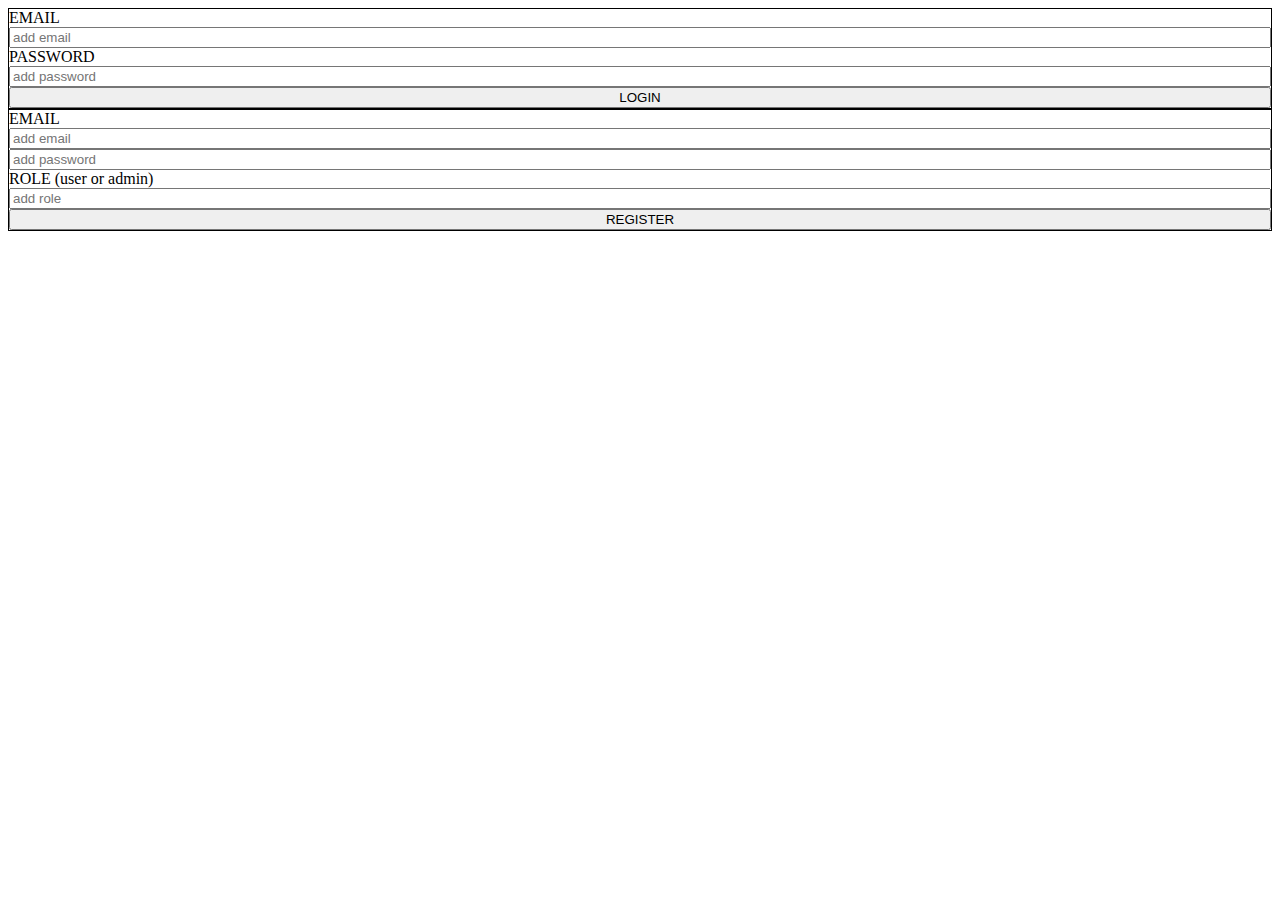
<file: front/index.html>
<!DOCTYPE html>
<html lang="en">
<head>
    <meta charset="UTF-8">
    <meta http-equiv="X-UA-Compatible" content="IE=edge">
    <meta name="viewport" content="width=device-width, initial-scale=1.0">
    <script src="./index.js" defer></script>
    <link rel="stylesheet" href="./styles.css">
    <title>Document</title>
</head>
<body>
    <form class="b-loginform" autocomplete="off">
        <span>EMAIL</span>
        <input type="email" class="b-loginform__email" placeholder="add email" autocomplete="off">
        <span>PASSWORD</span>
        <input type="password" class="b-loginform__passwd" placeholder="add password" autocomplete="off">
        <input type="button" class="b-loginform__submit" value="LOGIN">
    </form>
    <form class="b-registerform" autocomplete="off">
        <span>EMAIL</span>
        <input type="email" class="b-registerform__email" placeholder="add email" autocomplete="off">
        <input type="password" class="b-registerform__passwd" placeholder="add password" autocomplete="off">
        <span>ROLE (user or admin)</span>
        <input type="text" class="b-registerform__role" placeholder="add role" autocomplete="off">
        <input type="button" class="b-registerform__submit" value="REGISTER">
    </form>

    
</body>
</html>
</file>
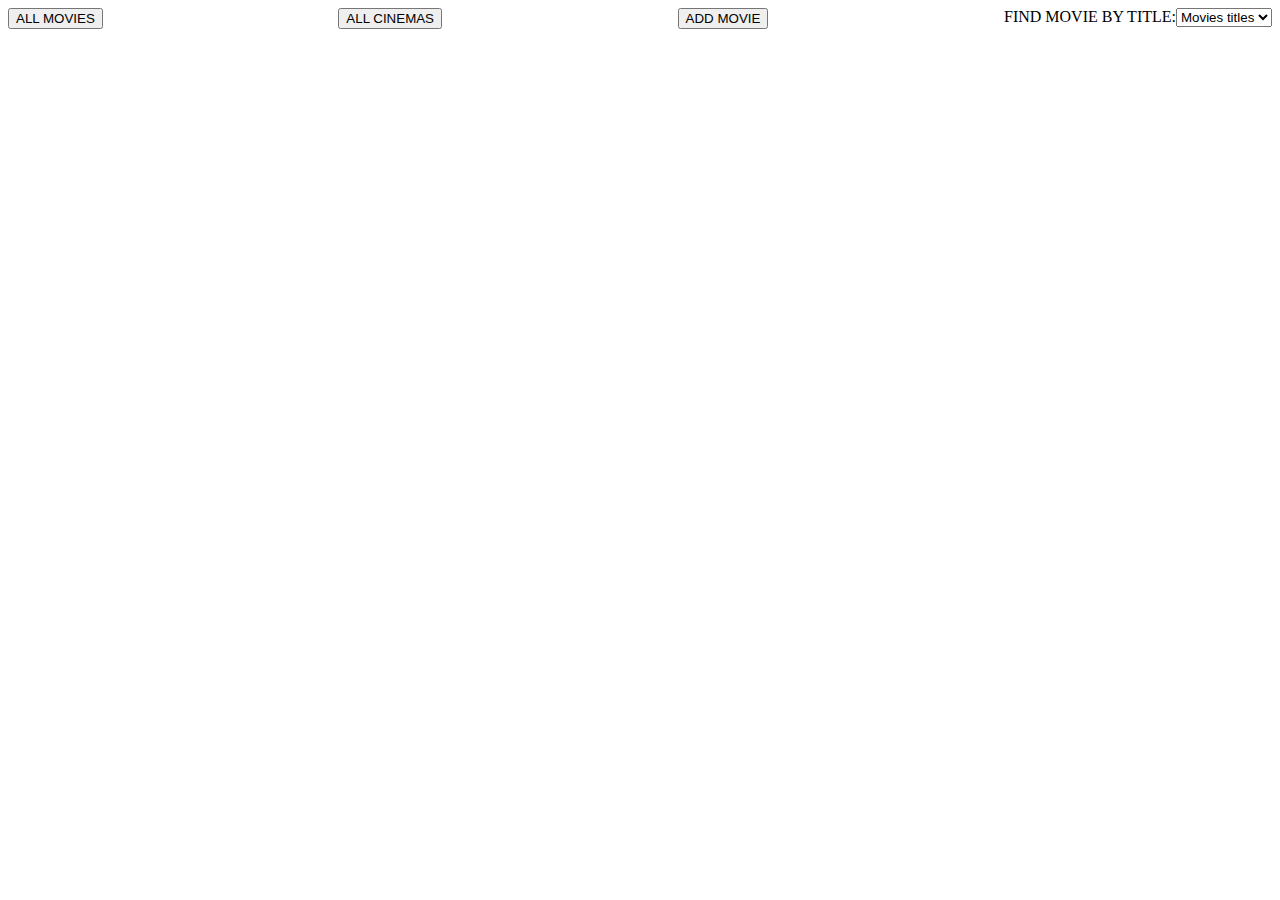
<file: front/sections.html>
<!DOCTYPE html>
<html lang="en">
<head>
    <meta charset="UTF-8">
    <meta http-equiv="X-UA-Compatible" content="IE=edge">
    <meta name="viewport" content="width=device-width, initial-scale=1.0">
    <script src="./sections.js" defer></script>
    <link rel="stylesheet" href="./styles.css">
    <title>Document</title>
</head>
<body>
    <header>
        <button class="allmovies">ALL MOVIES</button>
        <button class="allcinemas">ALL CINEMAS</button>
        <button class="addmovie">ADD MOVIE</button>
        <section>FIND MOVIE BY TITLE:<select class="moviebytitle"></section>
            
    </header>
    
</body>
</html>
</file>
<file: front/styles.css>
header{
    display: flex;
    flex-direction: row;
    justify-content: space-between;
    margin-bottom: 30px;
}
.item{
    display: flex;
    flex-direction: row;
    justify-content: space-between;
    width: 100%;
    border:2px solid gray
}
.addform{
    width: 90%;
    
}
.b-loginform{
    display: flex;
    flex-direction: column;
    border:1px solid black;
}
.b-registerform{
    display: flex;
    flex-direction: column;
    border:1px solid black;
}
.b-registerform--hidden{
    display: none;
}
</file>
